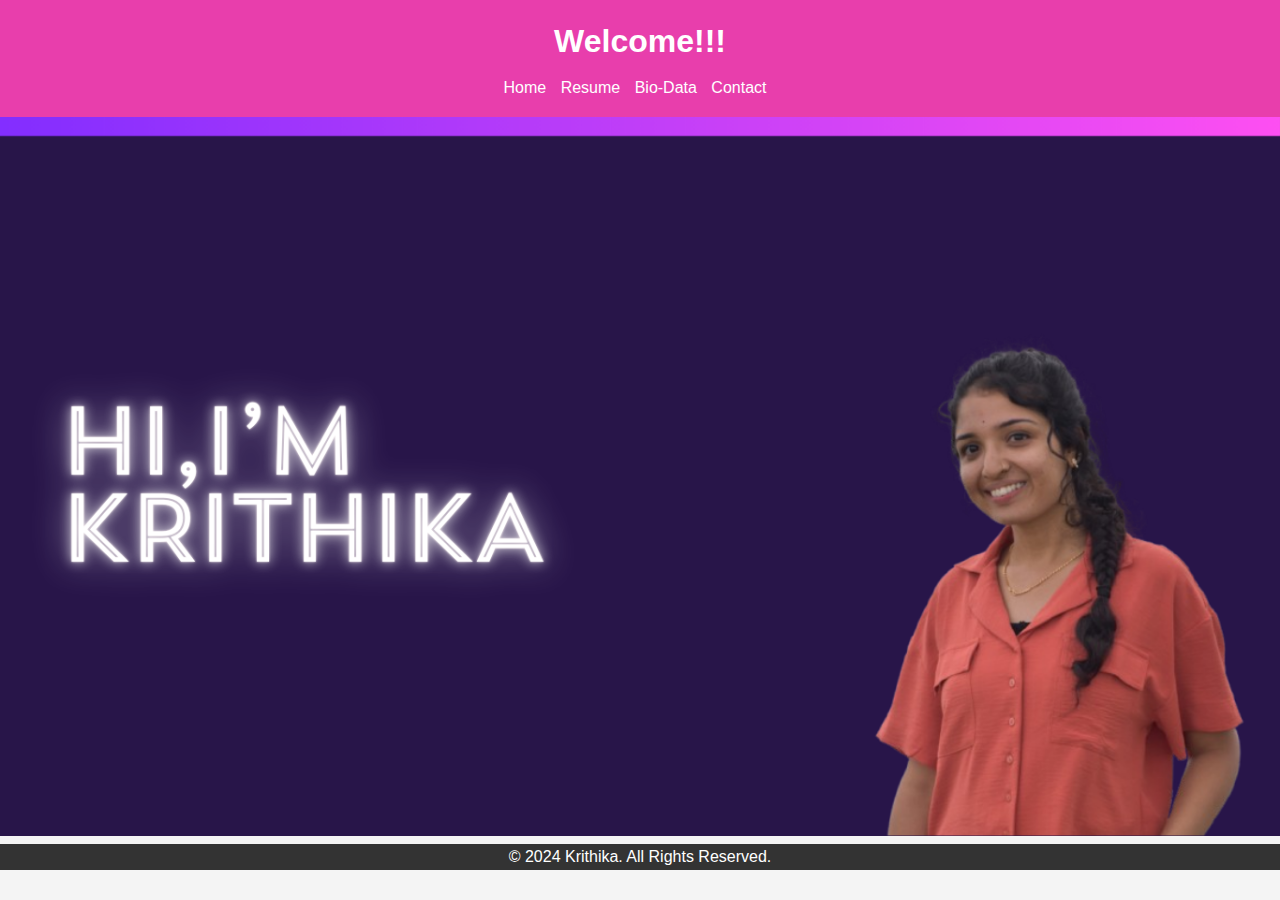
<file: index.html>
<!DOCTYPE html>
<html lang="en">
<head>
    <meta charset="UTF-8">
    <meta name="viewport" content="width=device-width, initial-scale=1.0">
    <title>My Resume and Bio-Data</title>
    <link rel="stylesheet" href="style.css">
    <script src="https://code.jquery.com/jquery-3.6.0.min.js"></script>
</head>
<body>
    <header>
        <h1>Welcome!!!</h1>
        <nav>
            <ul>
                <li><a href="index.html">Home</a></li>
                <li><a href="resume.html">Resume</a></li>
                <li><a href="bio.html">Bio-Data</a></li>
                <li><a href="contact.html">Contact</a></li>
            </ul>
        </nav>
    </header>
       <img src="kri.png" alt="" width="100%">

    <footer>
        <p>&copy; 2024 Krithika. All Rights Reserved.</p>
    </footer>
</body>
</html>
</file>
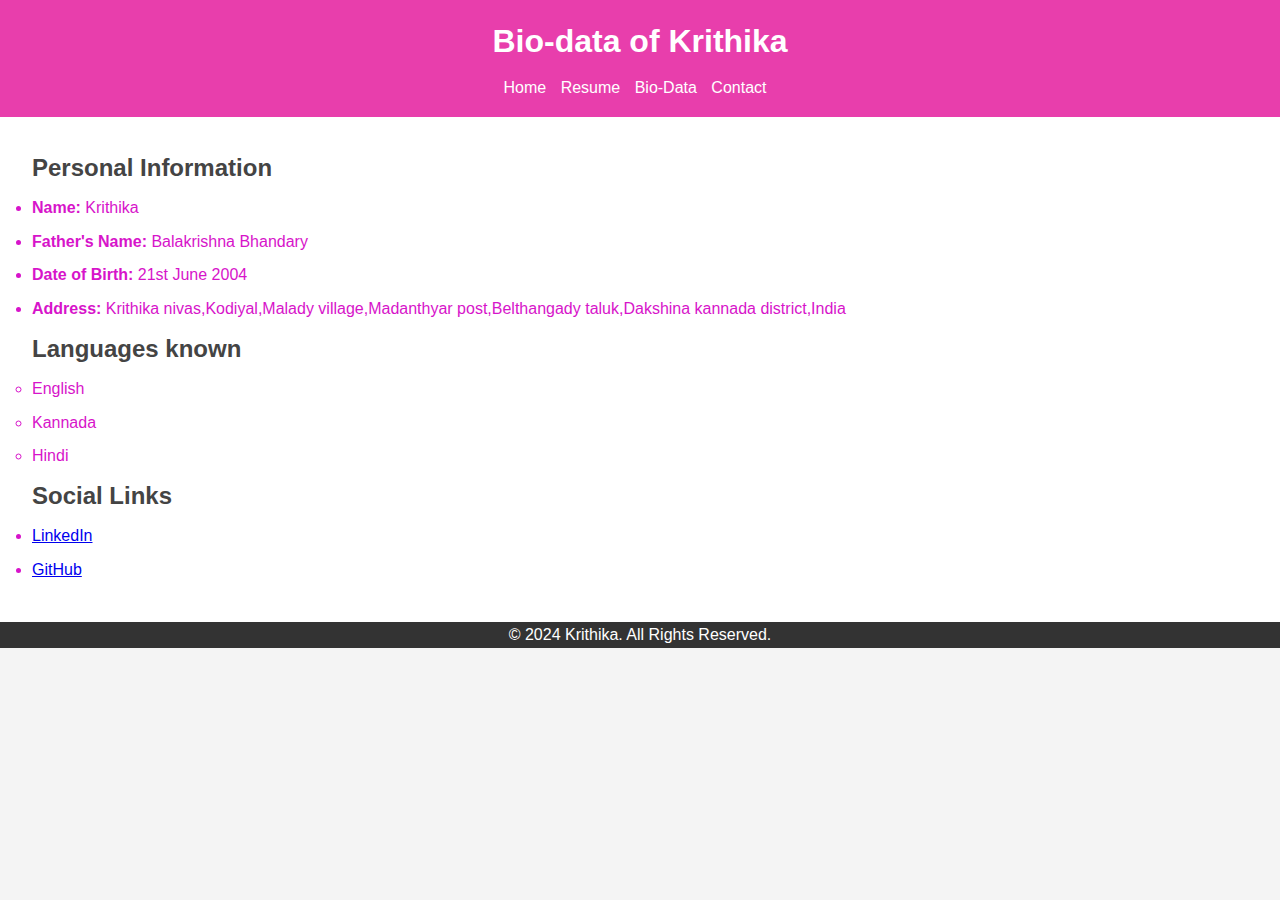
<file: bio.html>
<!DOCTYPE html>
<html lang="en">
<head>
    <meta charset="UTF-8">
    <meta name="viewport" content="width=device-width, initial-scale=1.0">
    <title>Bio-Data - krithika</title>
    <link rel="stylesheet" href="style.css">
</head>
<body>
    <header>
        <h1>Bio-data of Krithika</h1>
        <nav>
            <ul>
                <li><a href="index.html">Home</a></li>
                <li><a href="resume.html">Resume</a></li>
                <li><a href="bio.html">Bio-Data</a></li>
                <li><a href="contact.html">Contact</a></li>
            </ul>
        </nav>
    </header>

    <main>
        <section class="biodata">
            <h2>Personal Information</h2>
            <ul>
                <li><strong>Name:</strong> Krithika</li>
                <li><strong>Father's Name:</strong> Balakrishna Bhandary</li>
                <li><strong>Date of Birth:</strong> 21st June 2004</li>
                <li><strong>Address:</strong> Krithika nivas,Kodiyal,Malady village,Madanthyar post,Belthangady taluk,Dakshina kannada district,India</li>
                <h2>Languages known</h2>
            <ul>
                <li>English</li>
                <li>Kannada</li>
                <li>Hindi</li>
            </ul>
            </ul>
            <h2>Social Links</h2>
            <ul>
                <li><a href="https://www.linkedin.com/in/krithika-bhandary-9798b4257?utm_source=share&utm_campaign=share_via&utm_content=profile&utm_medium=android_app " target="_blank">LinkedIn</a></li>
                <li><a href="https://github.com/iamkrithi" target="_blank">GitHub</a></li>
            </ul>
        </section>
    </main>

    <footer>
        <p>&copy; 2024 Krithika. All Rights Reserved.</p>
    </footer>
</body>
</html>
</file>
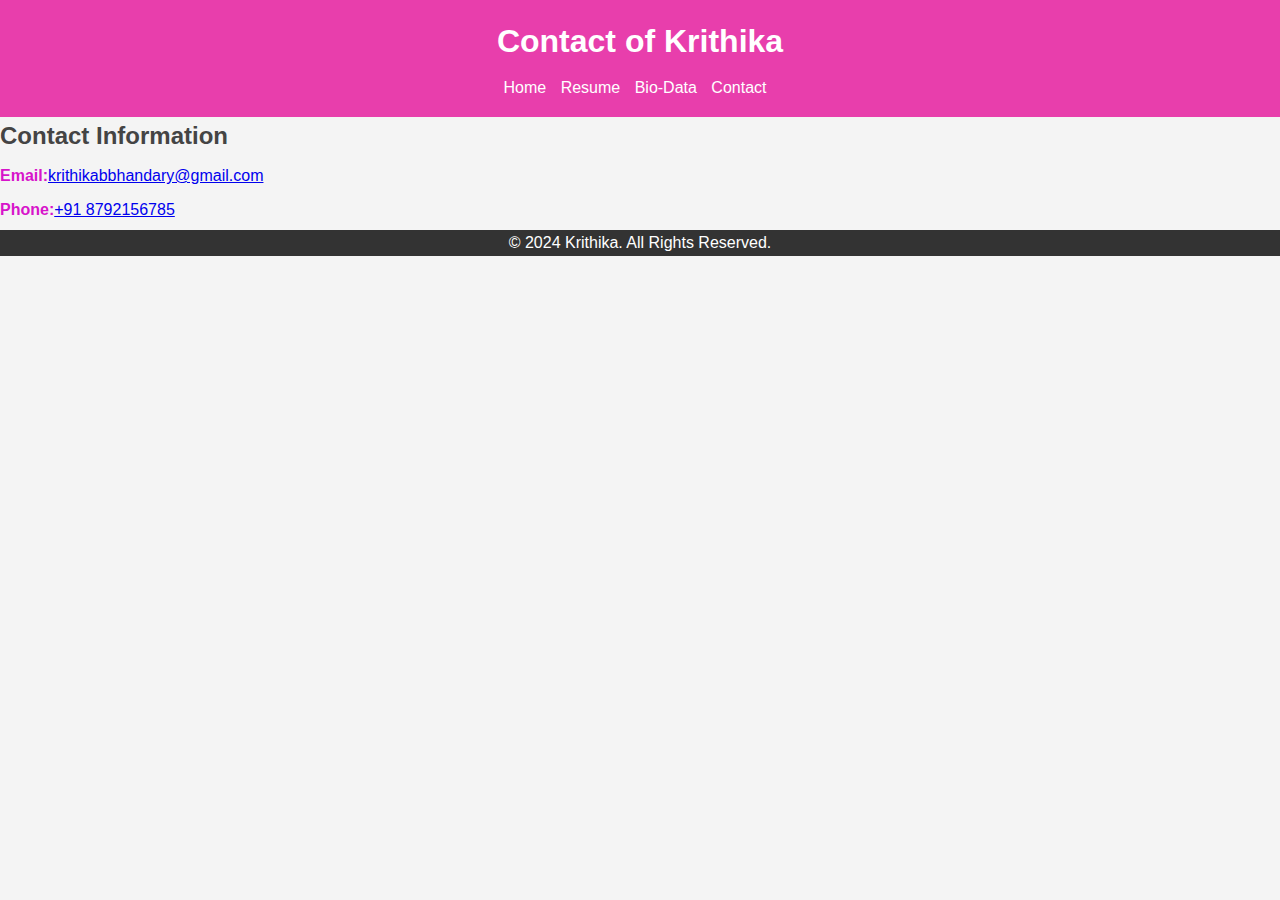
<file: contact.html>
<!DOCTYPE html>
<html lang="en">
<head>
    <meta charset="UTF-8">
    <meta name="viewport" content="width=device-width, initial-scale=1.0">
    <title>Contact-krithika</title>
    <link rel="stylesheet" href="style.css">
</head>
<body>
    <header>
        <h1>Contact of Krithika</h1>
        <nav>
            <ul>
                <li><a href="index.html">Home</a></li>
                <li><a href="resume.html">Resume</a></li>
                <li><a href="bio.html">Bio-Data</a></li>
                <li><a href="contact.html">Contact</a></li>
            </ul>
        </nav>
    </header>
 </main>
  <section class="Contact">
    <h2>Contact Information</h2>
    <ul>
        <li><strong>Email:</strong><a href="mailto:ithikabbhandary@gmail.com">krithikabbhandary@gmail.com</a> </li>
        <li><strong>Phone:</strong><a href="+91 8792156785">+91 8792156785</a></li>
    </ul>
  </section>
</main>
    <footer>
        <p>&copy; 2024  Krithika. All Rights Reserved.</p>
    </footer>
</body>
</html>
</file>
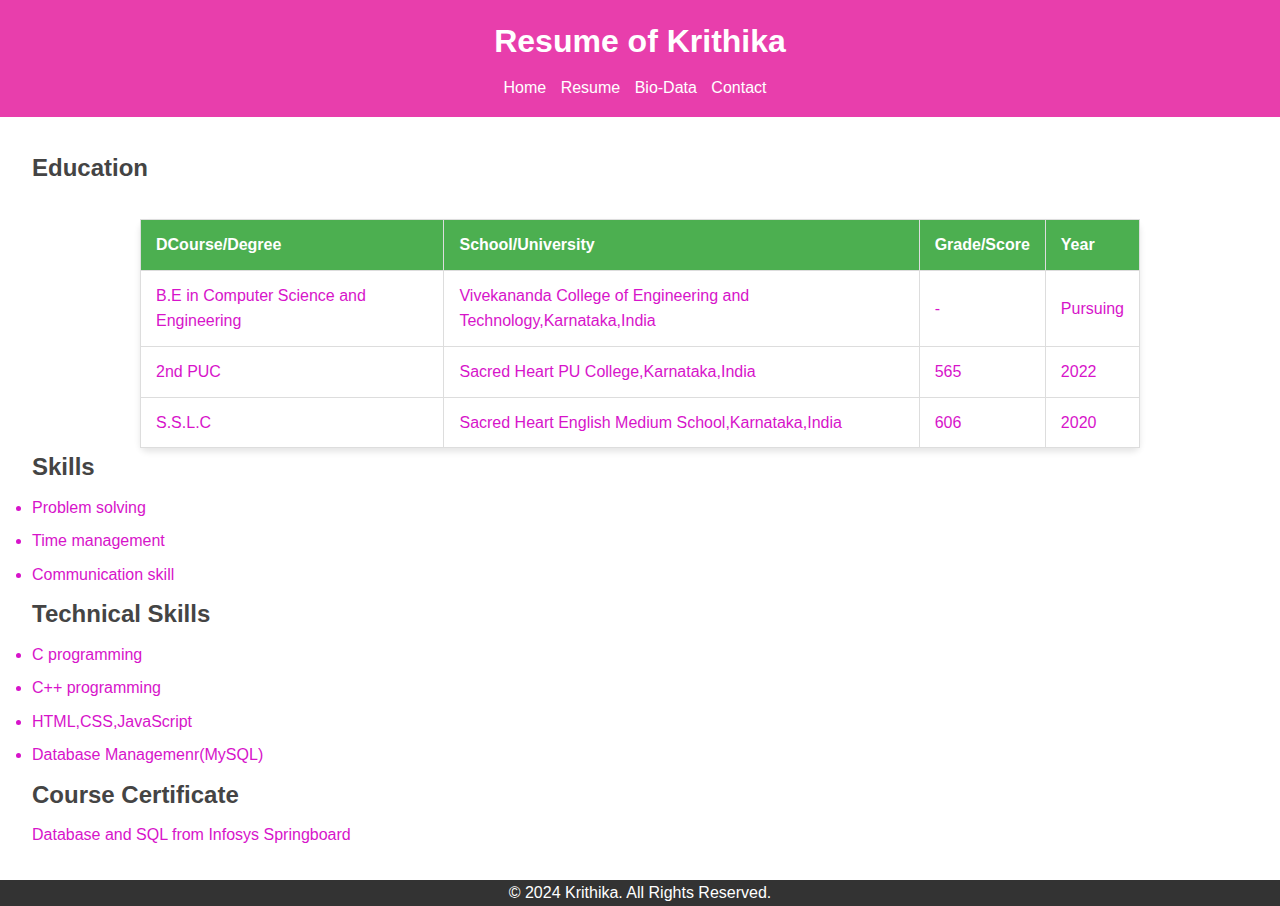
<file: resume.html>
<!DOCTYPE html>
<html lang="en">
<head>
    <meta charset="UTF-8">
    <meta name="viewport" content="width=device-width, initial-scale=1.0">
    <title>Resume - Krithika</title>
    <link rel="stylesheet" href="style.css">
</head>
<body>
    <header>
        <h1>Resume of Krithika</h1>
        <nav>
            <ul>
                <li><a href="index.html">Home</a></li>
                <li><a href="resume.html">Resume</a></li>
                <li><a href="bio.html">Bio-Data</a></li>
                <li><a href="contact.html">Contact</a></li>
            </ul>
        </nav>
    </header>
    <main>
        <section class="resume">
            <h2>Education</h2>
            <table class="education-table">
                <thead>
                    <tr>
                        <th>DCourse/Degree</th>
                        <th>School/University</th>
                        <th>Grade/Score</th>
                        <th>Year</th>
                    </tr>
                </thead>
                <tbody>
                    <tr>
                        <td>B.E in Computer Science and Engineering</td>
                        <td>Vivekananda College of Engineering and Technology,Karnataka,India</td>
                        <td>-</td>
                        <td>Pursuing</td>
                    </tr>
                    <tr>
                        <td>2nd PUC</td>
                        <td>Sacred Heart PU College,Karnataka,India</td>
                        <td>565</td>
                        <td>2022</td>
                    </tr>
                    <tr>
                        <td>S.S.L.C</td>
                        <td>Sacred Heart English Medium School,Karnataka,India</td>
                        <td>606</td>
                        <td>2020</td>
                    </tr>
                </tbody>
            </table>
            <h2>Skills</h2>
            <ul>
                <li>Problem solving</li>
                <li>Time management</li>
                <li>Communication skill</li>
            </ul>
            <h2>Technical Skills</h2>
            <ul>
                <li>C programming</li>
                <li>C++ programming</li>
                <li>HTML,CSS,JavaScript</li>
                <li>Database Managemenr(MySQL)</li>
            </ul>
            <h2>Course Certificate</h2>
            <ul>Database and SQL from Infosys Springboard</ul>
        </section>
    </main>
    <footer>
        <p>&copy; 2024  Krithika. All Rights Reserved.</p>
    </footer>
</body>
</html>
</file>
<file: style.css>
/* Basic Reset */
* {
    margin: 0;
    padding: 0;
    box-sizing: border-box;
    
    }

body {
    font-family: Arial, sans-serif;
    line-height: 1.6;
    background-color: #f4f4f4;
    color: #d714ca;
    margin: 0;
    padding: 0;
}
header {
    background-color: #e83eac;
    color: white;
    padding: 1rem;
    text-align: center;
}

header h1 {
    margin-bottom: 0.5rem;
}

nav ul {
    list-style-type: none;
    padding: 0;
}

nav ul li {
    display: inline;
    margin-right: 10px;
}

nav ul li a {
    color: white;
    text-decoration: none;
}

nav ul li a:hover {
    text-decoration: underline;
}

main {
    padding: 2rem;
    background-color: white;
}

h2 {
    color: #444;
}

footer {
    text-align: center;
    /* padding: 1rem; */
    background-color: #333;
    color: white;
    /* margin-top: 2rem; */
}

ul {
    margin-top: 0.5rem;
}

ul li {
    margin-bottom: 0.5rem;
}
/* General Table Styling */
table {
    width: 100%;
    border-collapse: collapse; /* Ensures no double borders */
    margin-top: 20px;
}

th, td {
    padding: 12px 15px;
    border: 1px solid #ddd;
    text-align: left;
}

th {
    background-color: #f2f2f2; /* Light gray background for headers */
    font-weight: bold;
}

td {
    background-color: #fff;
}

/* Optional: Hover effect for rows */
tr:hover {
    background-color: #f9f9f9;
}

/* Optional: Styling for the Education Table */
.education-table {
    margin-top: 2rem;
    width: 100%;
    max-width: 1000px;
    margin-left: auto;
    margin-right: auto;
    border: 1px solid #ddd;
    border-radius: 8px;
    box-shadow: 0 4px 6px rgba(0, 0, 0, 0.1);
}

/* Styling the table header */
.education-table th {
    background-color: #4CAF50;
    color: white;
}

/* Responsive Design */
@media screen and (max-width: 600px) {
    table {
        font-size: 12px;
    }

    th, td {
        padding: 8px;
    }
}
.shape{
    padding:0;
    margin:0;
}
</file>
